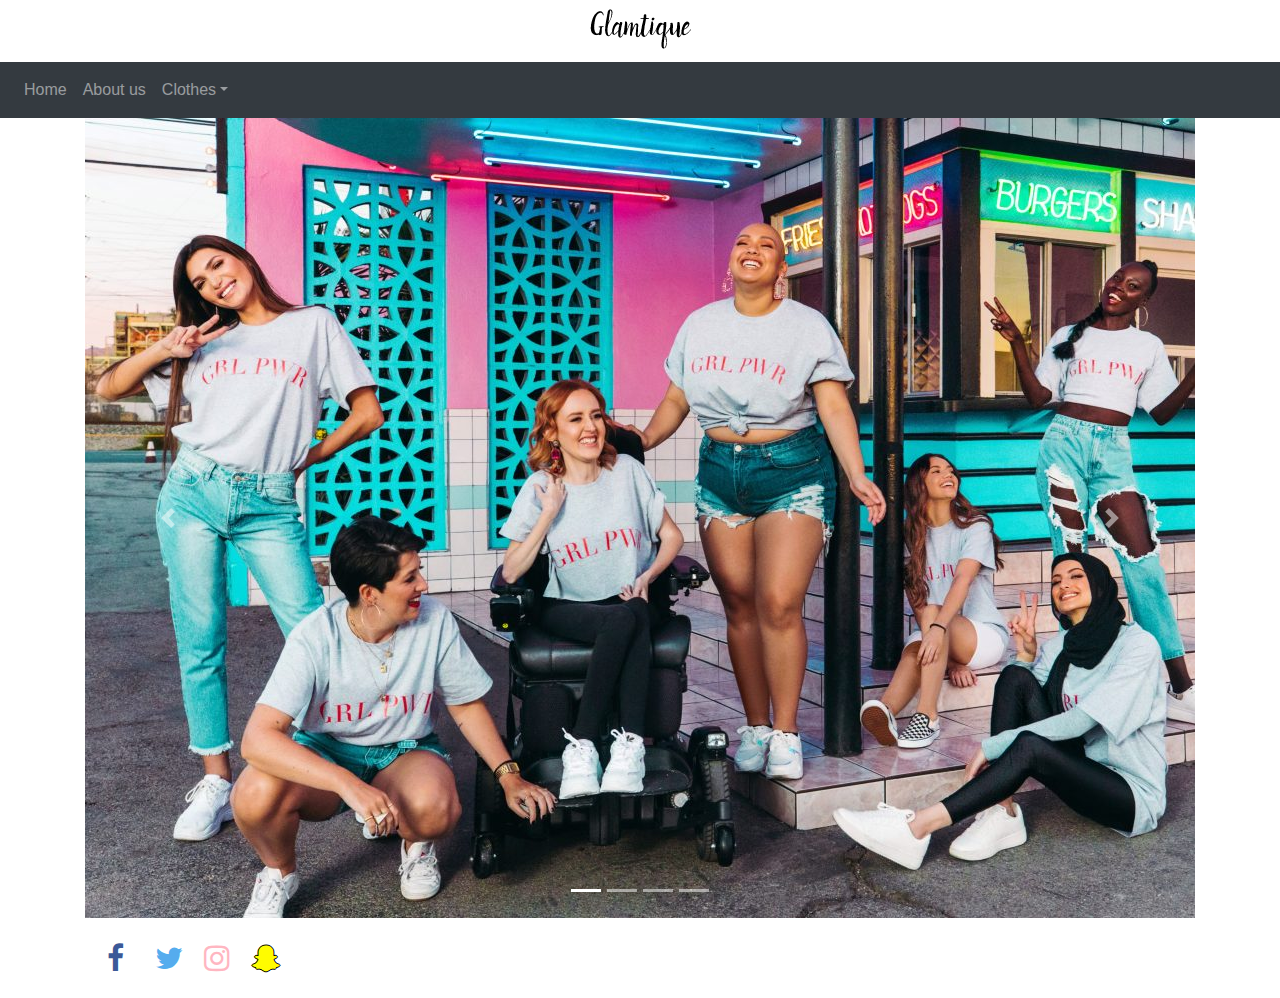
<file: index.html>
<!doctype html>
<html lang="en">
<head>
  <link href="https://stackpath.bootstrapcdn.com/bootstrap/4.1.3/css/bootstrap.min.css" rel="stylesheet" crossorigin="anonymous">
  <title>Nicole and Leonora website | Home</title>
  <meta charset="utf-8">
  <meta name="viewport" content="width=device-width, initial-scale=1">
  <link rel="stylesheet" href="https://maxcdn.bootstrapcdn.com/bootstrap/4.3.1/css/bootstrap.min.css">
  <script src="https://ajax.googleapis.com/ajax/libs/jquery/3.4.1/jquery.min.js"></script>
  <script src="https://cdnjs.cloudflare.com/ajax/libs/popper.js/1.14.7/umd/popper.min.js"></script>
  <script src="https://maxcdn.bootstrapcdn.com/bootstrap/4.3.1/js/bootstrap.min.js"></script>
  <meta name="viewport" content="width=device-width, initial-scale=1">
  <link rel="stylesheet" href="https://cdnjs.cloudflare.com/ajax/libs/font-awesome/4.7.0/css/font-awesome.min.css">
  <link rel="stylesheet" href="css/social.css">
</head>
<body>
  <h1 style="text-align: center;"><img src="images/11.PNG" alt="Title 1"></h1>
  <nav class="navbar navbar-expand-sm bg-dark navbar-dark">
    <!-- Brand -->
    <!-- <a class="navbar-brand" href="#">Logo</a> -->

    <!-- Links -->
    <ul class="navbar-nav">
      <li class="nav-item">
        <a class="nav-link" href="index.html">Home</a>
      </li>
      <li class="nav-item">
        <a class="nav-link" href="aboutus.html">About us</a>
      </li>

      <!-- Dropdown -->
      <li class="nav-item dropdown">
        <a class="nav-link dropdown-toggle" href="#" id="navbardrop" data-toggle="dropdown">Clothes</a>
        <div class="dropdown-menu">
          <a class="dropdown-item" href="#">Dresses</a>
          <a class="dropdown-item" href="#">Tops</a>
          <a class="dropdown-item" href="#">Bottoms</a>
        </div>
      </li>
    </ul>
  </nav>


  <main role="main" class="container">
    <div id="demo" class="carousel slide" data-ride="carousel">
      <!-- Indicators -->
      <ul class="carousel-indicators">
        <li data-target="#demo" data-slide-to="0" class="active"></li>
        <li data-target="#demo" data-slide-to="1"></li>
        <li data-target="#demo" data-slide-to="2"></li>
        <li data-target="#demo" data-slide-to="3"></li>
      </ul>
      <!-- The slideshow -->
      <div class="carousel-inner">
        <div class="carousel-item active">
          <img src="images/picc.jpg" alt="pic1">
        </div>
        <div class="carousel-item">
          <img src="images/gp1.jpg" alt="pic2">
        </div>
        <div class="carousel-item">
          <img src="images/lala.jpg" alt="pic3">
        </div>
        <div class="carousel-item">
          <img src="images/gb2.png" alt="pic4">
        </div>
      </div>
      <!-- Left and right controls -->
      <a class="carousel-control-prev" href="#demo" data-slide="prev">
        <span class="carousel-control-prev-icon"></span>
      </a>
      <a class="carousel-control-next" href="#demo" data-slide="next">
        <span class="carousel-control-next-icon"></span>
      </a>

    </div>

  </main>
  <div class="container">
    <!-- Add font awesome icons -->
    <a href="#" class="fa fa-facebook"> </a>
    <a href="#" class="fa fa-twitter"> </a>
    <a href="#" class="fa fa-instagram"> </a>
    <a href="#" class="fa fa-snapchat-ghost"> </a>
  </div>
</body>

</html>
</file>
<file: css/social.css>
.fa {
  padding: 20px;
  font-size: 30px;
  width: 30px;
  text-align: center;
  text-decoration: none;
  margin: 5px 2px;
  border-radius: 50%;
}

.fa:hover {
    opacity: 0.7;
}

.fa-facebook {
  color: #3B5998;
}

.fa-twitter {
  color: #55ACEE;
}


.fa-instagram {
  color: #FFB6C1;
}

.fa-snapchat-ghost {
  color: #fffc00;
  text-shadow
  : -1px 0 black, 0 1px black, 1px 0 black, 0 -1px black;
}
</file>
